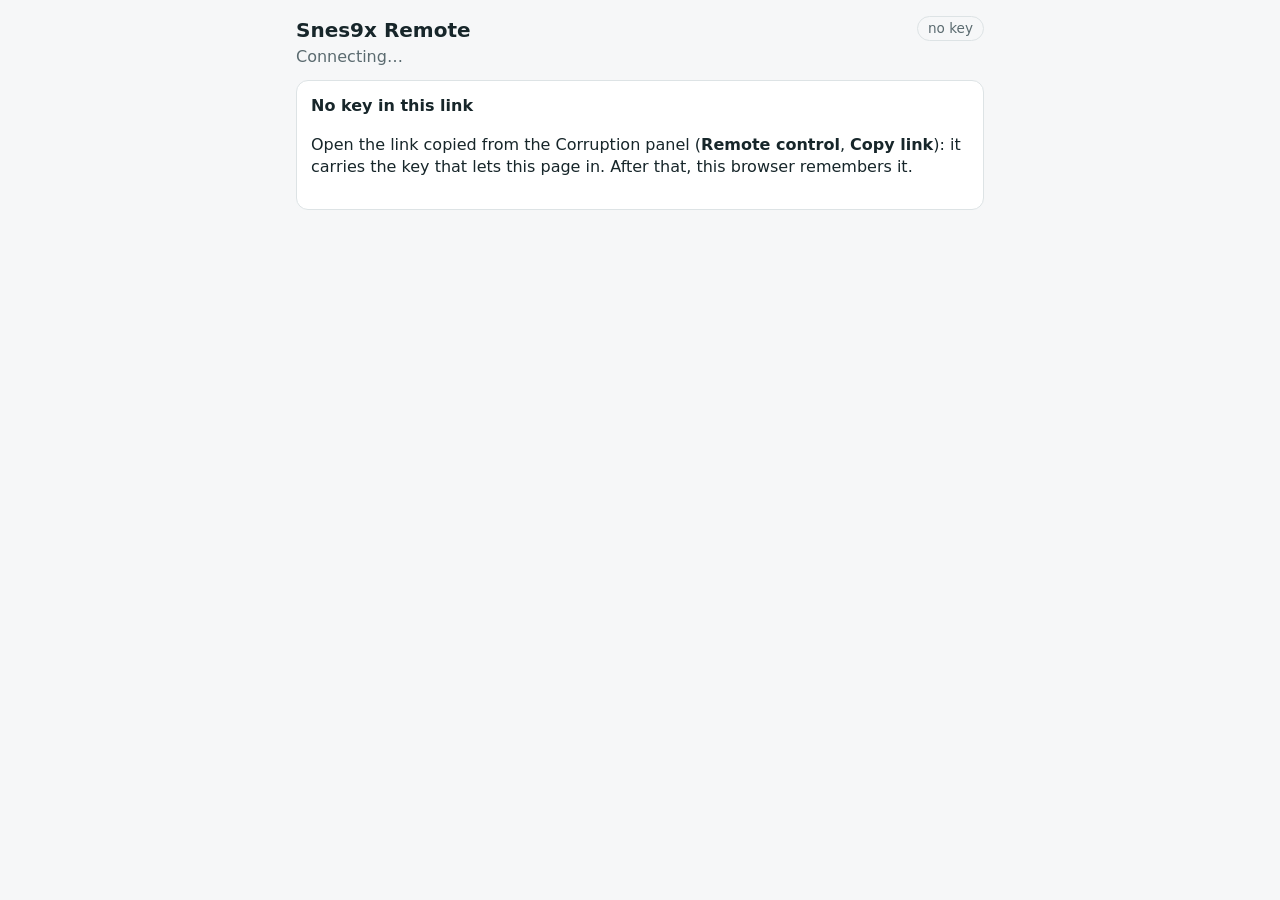
<file: qt/src/resources/remote/index.html>
<!doctype html>
<html lang="en">
<head>
  <meta charset="utf-8">
  <meta name="viewport" content="width=device-width, initial-scale=1">
  <meta name="referrer" content="no-referrer">
  <title>Snes9x Remote</title>
  <link rel="stylesheet" href="remote.css">
  <script src="remote.js" defer></script>
</head>
<body>
  <main>
    <header class="top">
      <div>
        <h1 id="game">Snes9x Remote</h1>
        <p id="recipe" class="muted">Connecting…</p>
      </div>
      <span id="state" class="chip">offline</span>
    </header>

    <section id="nokey" class="card" hidden>
      <h2>No key in this link</h2>
      <p>Open the link copied from the Corruption panel (<b>Remote control</b>, <b>Copy link</b>): it carries the key that lets this page in. After that, this browser remembers it.</p>
    </section>

    <div id="ui" hidden>
      <section class="card">
        <div class="row starter-row">
          <label class="field inline grow"><span>Starter recipe</span><select id="starter"></select></label>
          <button id="load-starter">Load</button>
        </div>
        <button id="toggle" class="big">Corrupt</button>
        <label class="field">
          <span>Strength, all rules <output id="chaos-out">100%</output></span>
          <input id="chaos" type="range" min="0" max="100" step="1" value="100">
        </label>
        <div class="row">
          <button id="reroll">Re-roll</button>
          <button id="crashed">It crashed: go back</button>
          <button id="normal">Back to normal</button>
          <button id="normal-here" title="Corruption off and the ROM clean, but the game stays where it is">Normal, stay here</button>
        </div>
        <p id="message" class="muted" aria-live="polite"></p>
        <p id="who" class="muted small"></p>
      </section>

      <section class="card" id="buttons-card" hidden>
        <h2>Buttons</h2>
        <div id="buttons" class="row"></div>
      </section>

      <section class="card">
        <h2>Rules</h2>
        <ul id="rules" class="rules"></ul>
        <p id="no-rules" class="muted" hidden>The recipe has no rules yet.</p>
      </section>

      <section class="card">
        <h2>Memory</h2>
        <div class="row controls">
          <label class="field inline"><span>Memory</span><select id="memory"></select></label>
          <label class="field inline"><span>Row</span>
            <select id="width"><option>16</option><option>32</option><option selected>64</option><option>128</option><option>256</option></select>
          </label>
          <label class="field inline"><span>From</span><input id="offset" class="mono" value="0" size="7" inputmode="text" autocomplete="off"></label>
        </div>
        <div class="row">
          <button id="prev" aria-label="Previous page">◀</button>
          <button id="next" aria-label="Next page">▶</button>
          <label class="check"><input id="paint" type="checkbox"> Paint</label>
          <label class="field inline"><span>Value</span><input id="value" class="mono" value="00" size="3" autocomplete="off"></label>
        </div>
        <div class="canvas-wrap"><canvas id="picture" width="64" height="64" aria-label="Memory picture"></canvas></div>
        <p id="hover" class="muted small mono">&nbsp;</p>
      </section>
    </div>
  </main>
</body>
</html>
</file>
<file: qt/src/resources/remote/remote.css>
:root {
  --bg: #f6f7f8; --card: #ffffff; --text: #17262a; --muted: #5b6b70; --line: #dde3e5;
  --accent: #2563a8; --accent-text: #ffffff; --danger: #b23a48; --ok: #2f7d4f;
  color-scheme: light;
}
@media (prefers-color-scheme: dark) {
  :root { --bg: #0f1719; --card: #172226; --text: #e6eef0; --muted: #9aaab0; --line: #2a3a3f;
          --accent: #6aa6e8; --accent-text: #0f1719; --danger: #e07a86; --ok: #6cc28f; color-scheme: dark; }
}
* { box-sizing: border-box; }
body { margin: 0; background: var(--bg); color: var(--text);
       font: 16px/1.4 system-ui, -apple-system, "Segoe UI", sans-serif; }
main { max-width: 720px; margin: 0 auto; padding: 16px; }
h1 { font-size: 1.25rem; margin: 0; }
h2 { font-size: 1rem; margin: 0 0 8px; }
.muted { color: var(--muted); }
.small { font-size: 0.85rem; }
.mono { font-family: ui-monospace, "SF Mono", Menlo, monospace; }
.top { display: flex; align-items: flex-start; justify-content: space-between; gap: 12px; margin-bottom: 12px; }
.top p { margin: 2px 0 0; }
.chip { border: 1px solid var(--line); border-radius: 999px; padding: 2px 10px; font-size: 0.85rem; white-space: nowrap; }
.chip.on { border-color: var(--danger); color: var(--danger); }
.chip.off { color: var(--muted); }
.card { background: var(--card); border: 1px solid var(--line); border-radius: 12px; padding: 14px; margin-bottom: 12px; }
.row { display: flex; flex-wrap: wrap; gap: 8px; align-items: center; margin-top: 8px; }
button { font: inherit; color: var(--text); background: transparent; border: 1px solid var(--line);
         border-radius: 8px; padding: 8px 12px; min-height: 40px; cursor: pointer; }
button:active { transform: translateY(1px); }
button.big { width: 100%; min-height: 56px; font-size: 1.1rem; font-weight: 600;
             background: var(--accent); color: var(--accent-text); border-color: var(--accent); }
button.big.on { background: var(--danger); border-color: var(--danger); }
button:disabled { opacity: 0.5; cursor: default; }
#buttons button.on { background: var(--accent); color: var(--accent-text); border-color: var(--accent); }
.field { display: block; margin-top: 12px; }
.field > span { display: flex; justify-content: space-between; font-size: 0.9rem; color: var(--muted); }
.field.inline { display: inline-flex; flex-direction: column; margin-top: 0; }
input[type=range] { width: 100%; accent-color: var(--accent); }
input:not([type]), input[class~=mono], select { font: inherit; color: var(--text); background: var(--bg);
         border: 1px solid var(--line); border-radius: 6px; padding: 6px 8px; min-height: 36px; }
.check { display: inline-flex; align-items: center; gap: 6px; }
.rules { list-style: none; margin: 0; padding: 0; }
.rules li { border-top: 1px solid var(--line); padding: 10px 0; }
.rules li:first-child { border-top: 0; padding-top: 0; }
.rule-head { display: flex; align-items: center; gap: 8px; }
.rule-head b { flex: 1; }
.rule-what { font-size: 0.85rem; color: var(--muted); margin: 2px 0 0; overflow-wrap: anywhere; }
.rule-effect { font-size: 0.85rem; color: var(--muted); margin: 4px 0 0; }
.rule-effect:empty { display: none; }
.canvas-wrap { margin-top: 10px; overflow: auto; border: 1px solid var(--line); border-radius: 8px; max-height: 70vh; }
canvas { display: block; width: 100%; image-rendering: pixelated; touch-action: none; }
.paint canvas { cursor: crosshair; }
.starter-row { margin: 0 0 12px; align-items: flex-end; }
.grow { flex: 1; min-width: 0; }
.grow select { width: 100%; }
</file>
